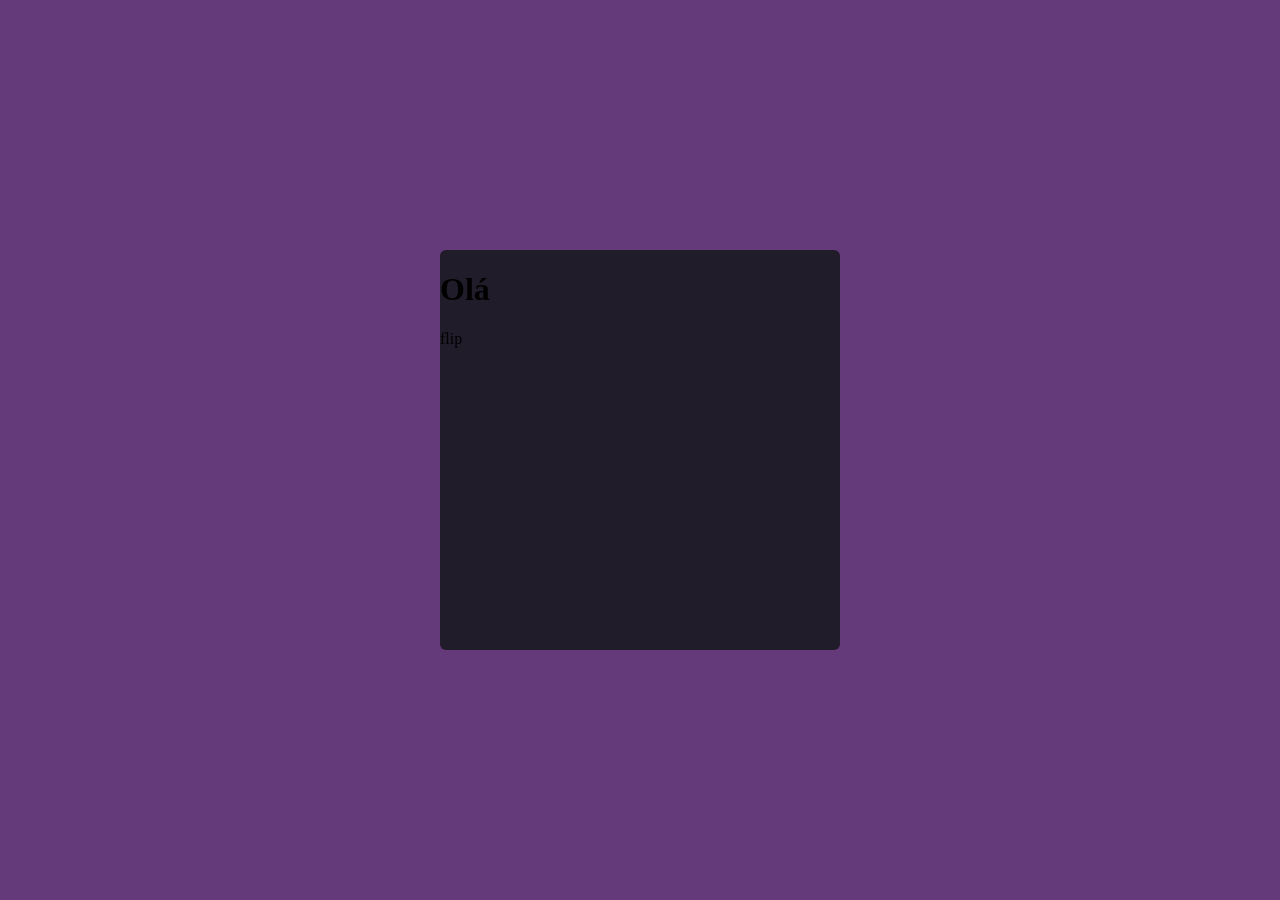
<file: portfolio/cartao/index.html>
<!DOCTYPE html>
<html lang="en">
<head>
    <meta charset="UTF-8">
    <meta http-equiv="X-UA-Compatible" content="IE=edge">
    <meta name="viewport" content="width=device-width, initial-scale=1.0">
    <title>Cartão de visitas</title>

    <style>
        body {
            background-color: #643a7a;
        }

        .frame{
            position: absolute;
            background-color: #201c29;
            top: 50%;
            left: 50%;
            width: 400px;
            height: 400px;
            margin-top: -200px;
            margin-left: -200px;
            box-shadow: 8px 16px 16px rgba(0 0 0 0.6);
            border-radius: 6px;
        }

        .flip-me {
            position: absolute;
            top: 20%;
            left: 77%;
            font-size: 20px;
            transform: rotate (-90deg);
        }

        .front h1 {
            font-size: 2.5rem;
            margin: 1rem 3rem;
            color: #ef3f96;
        }

        p {
            position: absolute;
            top: 60%;
            left: 10%;
            color: rgba(255, 255, 255, 0.2);
        }

        .card:hover  .flip{
            transform: rotateX(180deg) translate3d(0, 0, 0);
        }

        .flip {
            transform-style: preserve-3d;
            transition: all 0.7s ease-in-out;
            perspective: 1000px;
        }

        .front,
        .back {
            -webkit-backface-visibility: hidden;
            width: 100%;
            height: 100%;
            background-color: #201c29;
        }

        .card .back{
            transform: rotateX(-180deg);
            position: absolute;
            top: 10;
            left: 10;
        }

        .back {
            letter-spacing: 2px;
            text-align: center;

        }

        .back h2 {
            font-size: 2rem;
            color: #ef3f96;
        }

        .back h3 {
            font-size: 1.8rem;
            color: rgba(255, 255, 255, 0.7);
        }

        .network > a > img {
            width: 32px;
        }

        .network > a > img:hover {
            cursor: pointer;
            width: 42px;
        }
    </style>

</head>
<body>
    <div class="frame">
        <div class="card">
            <div class="flip">
                <h1>Olá</h1>
                <div class="front">flip</div>

                <div class="back">
                    <h2>Heitor</h2>
                    <h3>Web Dveloper</h3>

                    <div class="network">
                        <a href="" target="_blank">
                            <img src="images/github.svg" alt="logo Githug"></a>
                        <a href="" target="_blank">
                            <img src="images/linkedin.svg" alt="Logo Linkedin"></a>
                        <a href="" target="_blank">
                        </a> <img src="images/instagram.svg" alt="Logo instagram"></a>
                    </div>
                </div>
            </div>
        </div>
    </div>
</body>
</html>
</file>
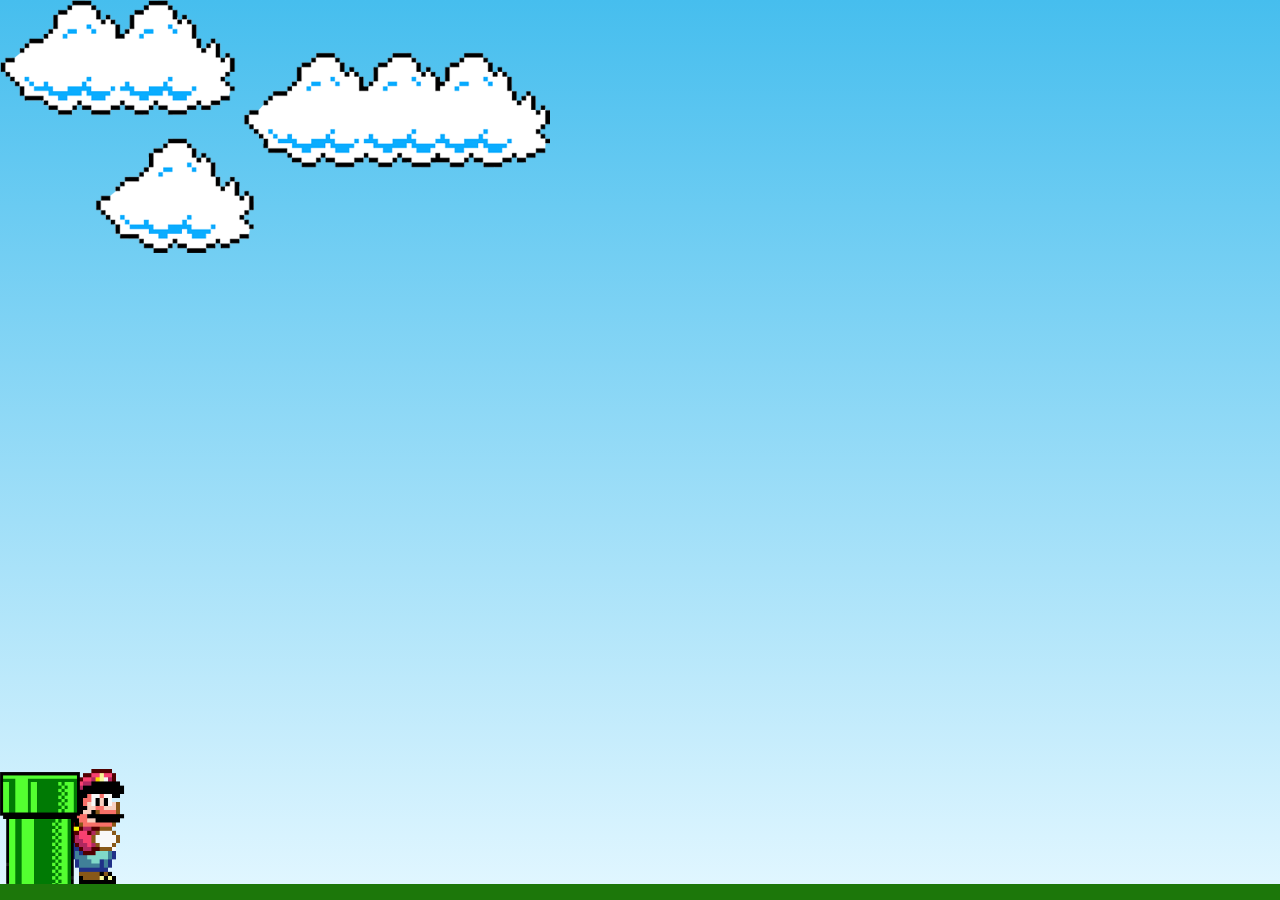
<file: portfolio/mario/index.html>
<!DOCTYPE html>
<html lang="en">
<head>
    <meta charset="UTF-8">
    <meta http-equiv="X-UA-Compatible" content="IE=edge">
    <meta name="viewport" content="width=device-width, initial-scale=1.0">
    <title>Mario Jump</title>
    <link rel="stylesheet" href="style.css">
</head>
<body>
   <div class="gameBoard">
    <img src="img/clouds.png" alt="nuvens" class="clouds">
    <img src="img/mario.gif" alt="personagem mario" class="mario">
    <img src="img/pipe.png" alt="cano" class="pipe">
   </div> 
</body>

<script src="script.js"></script>
</html>
</file>
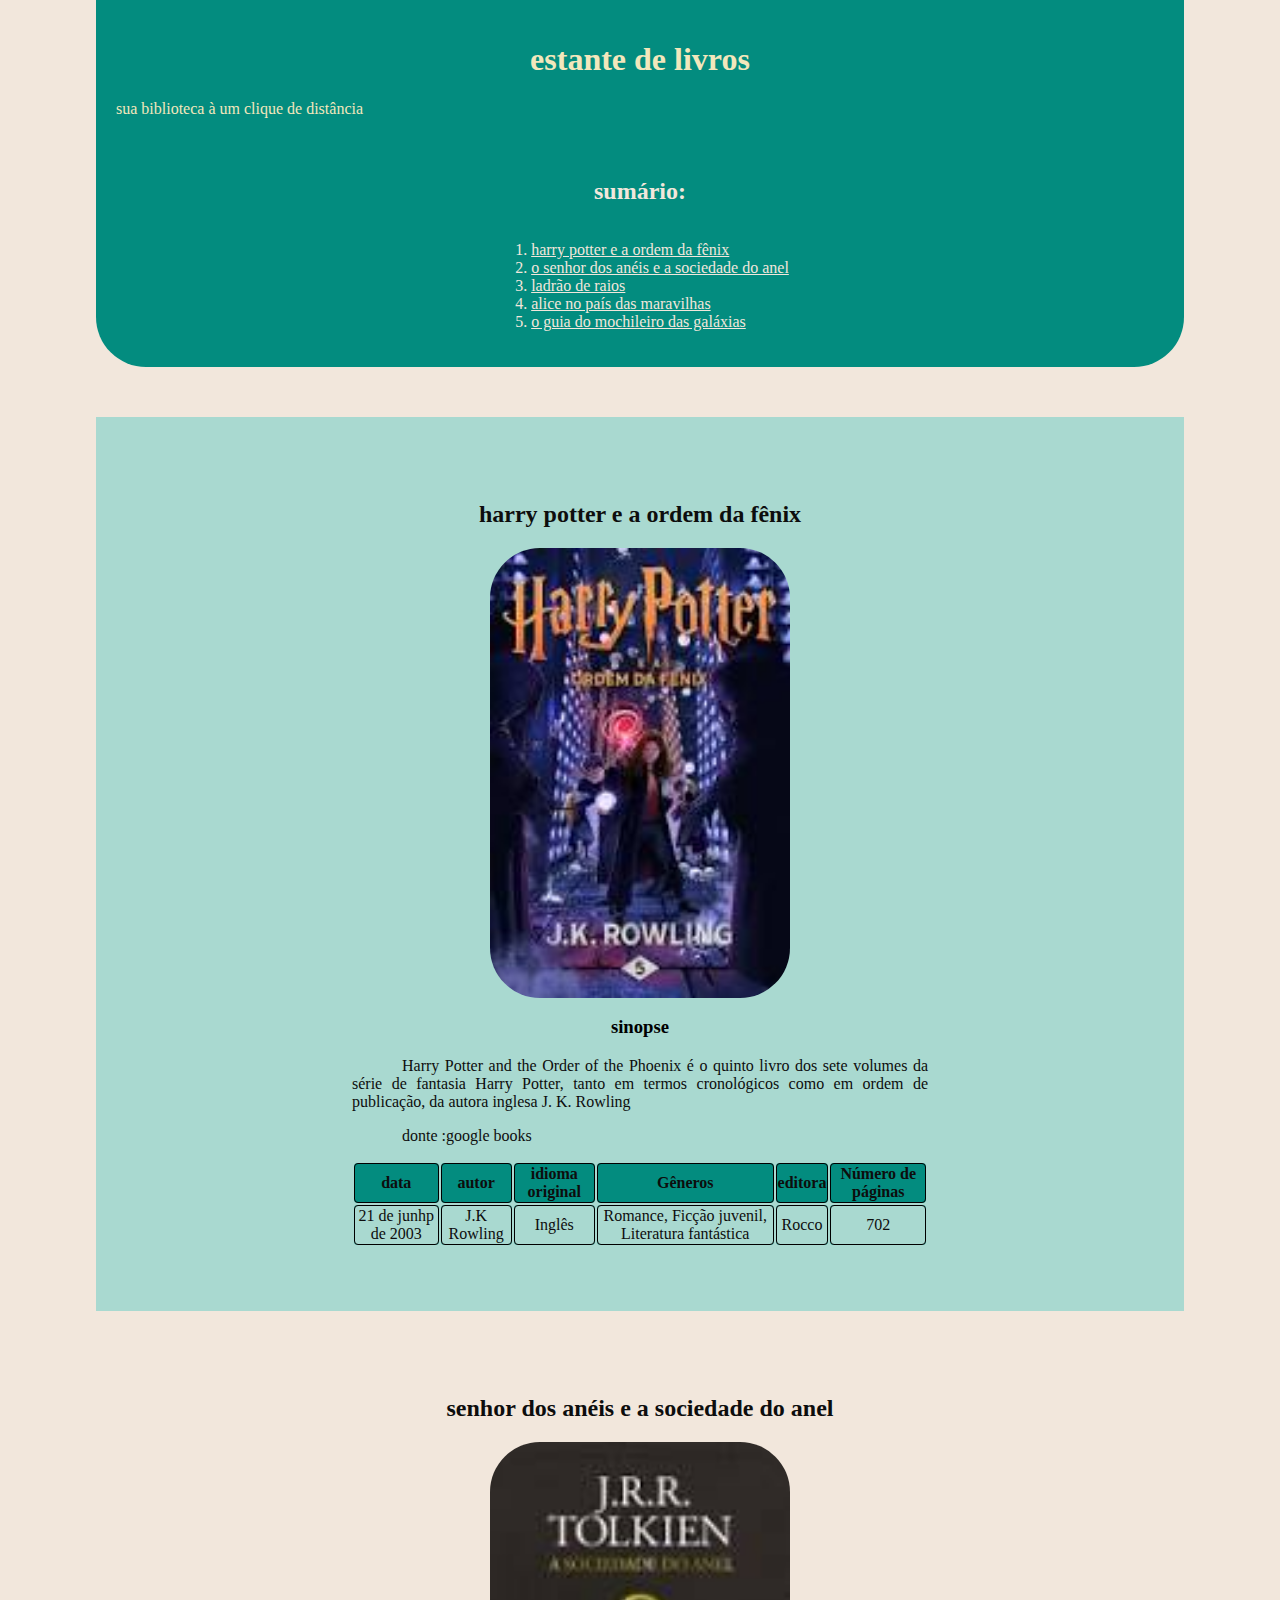
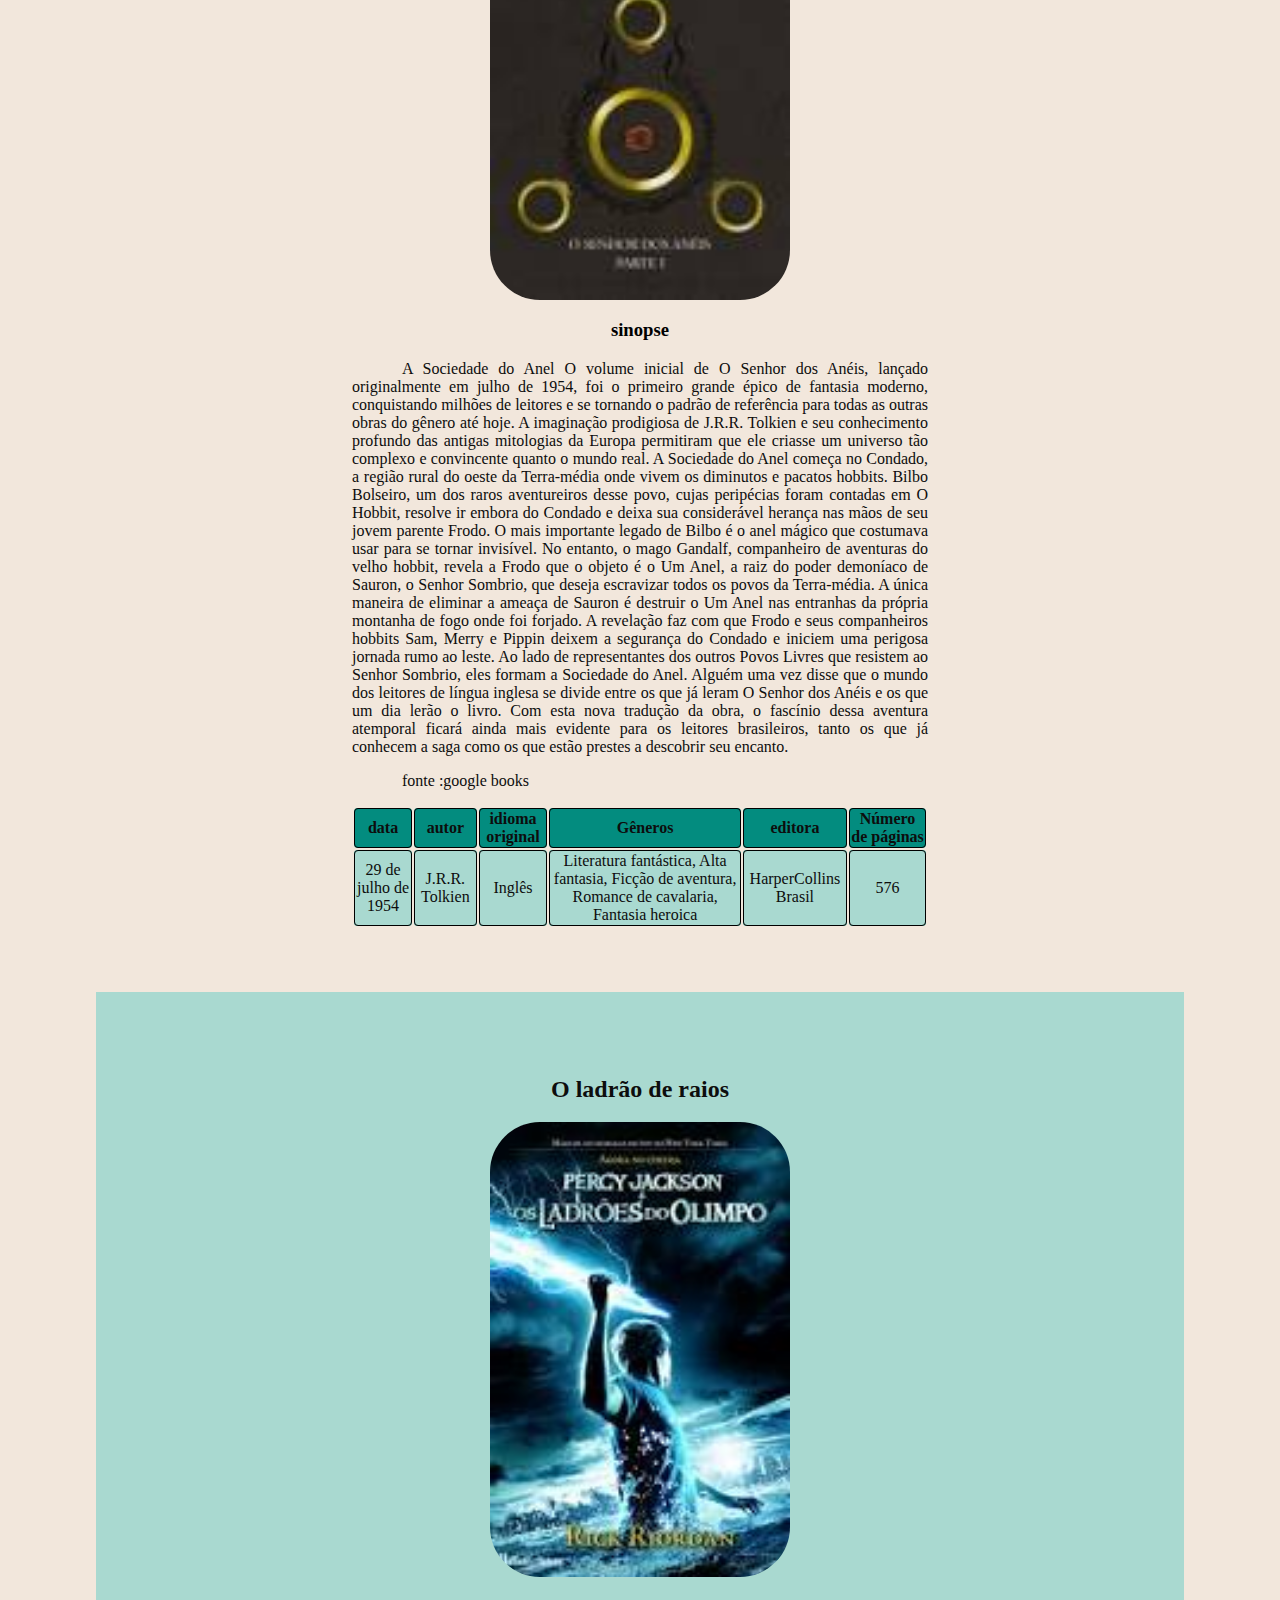
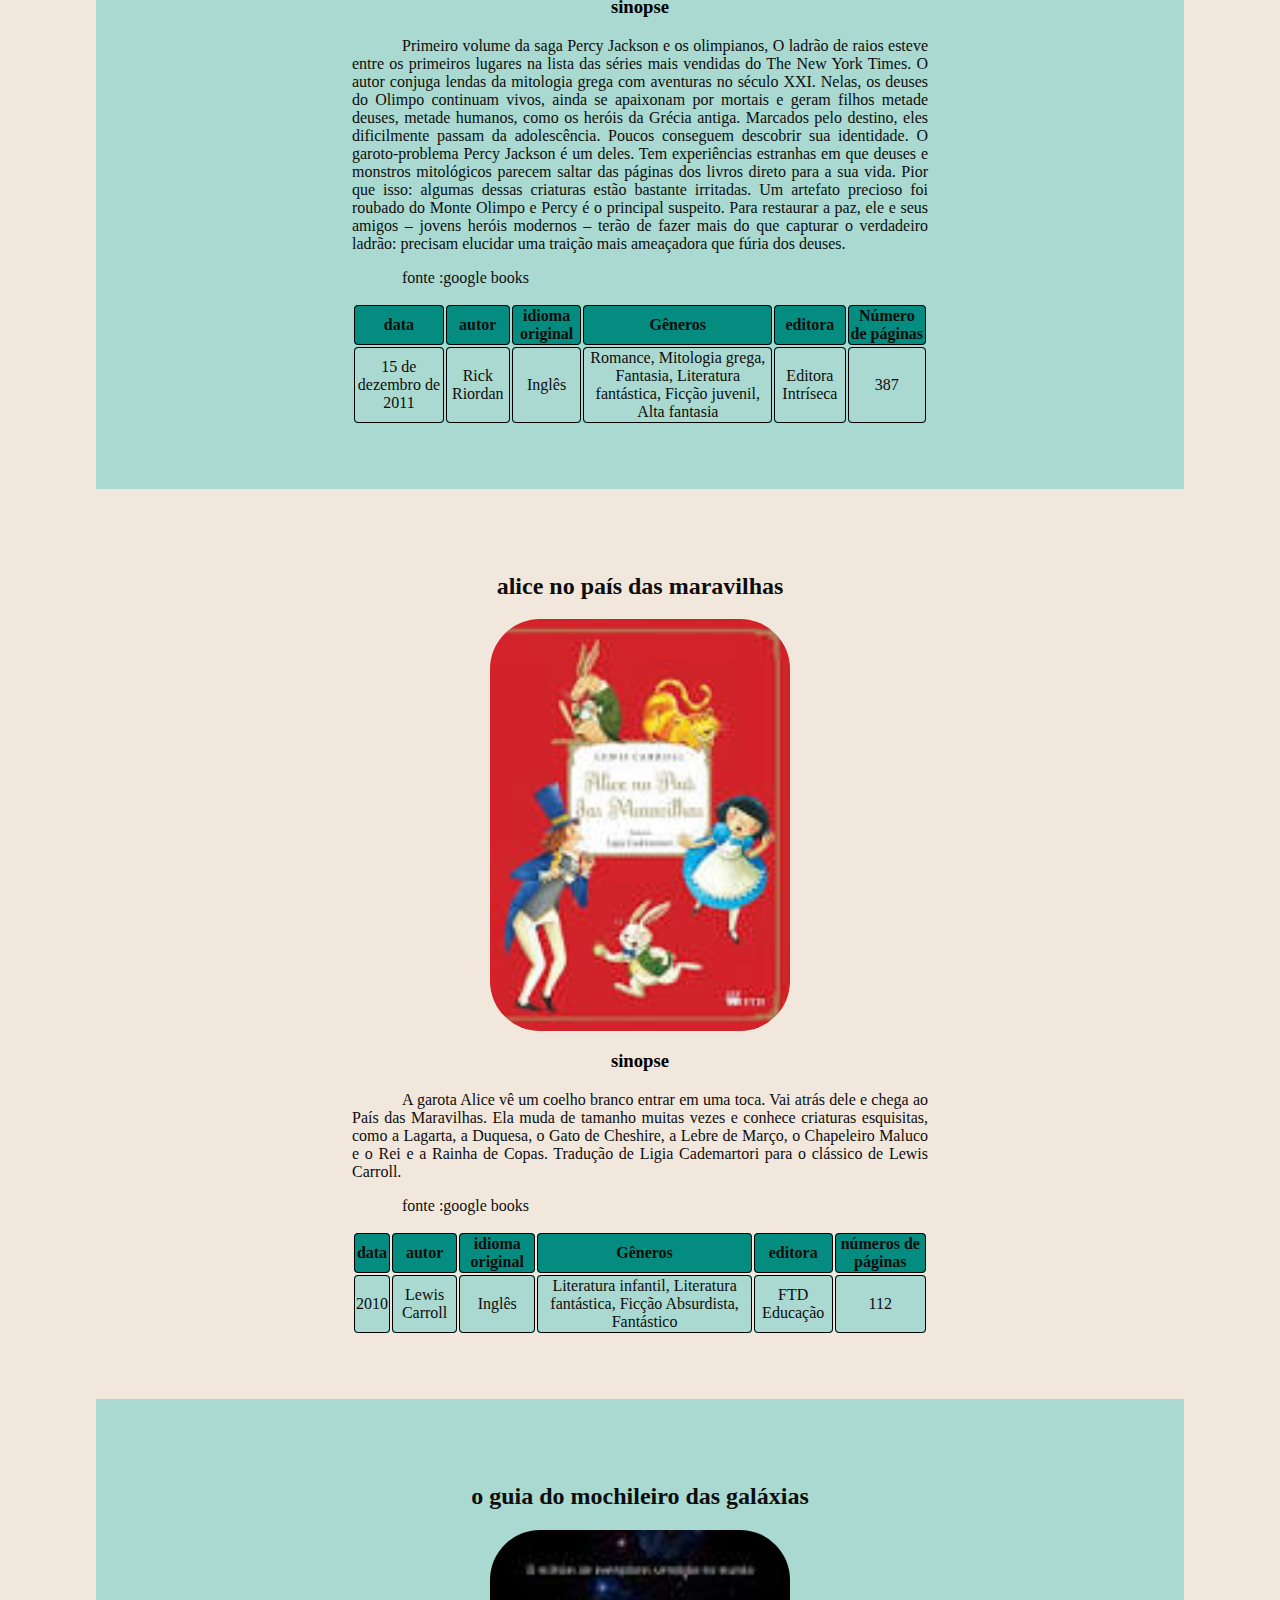
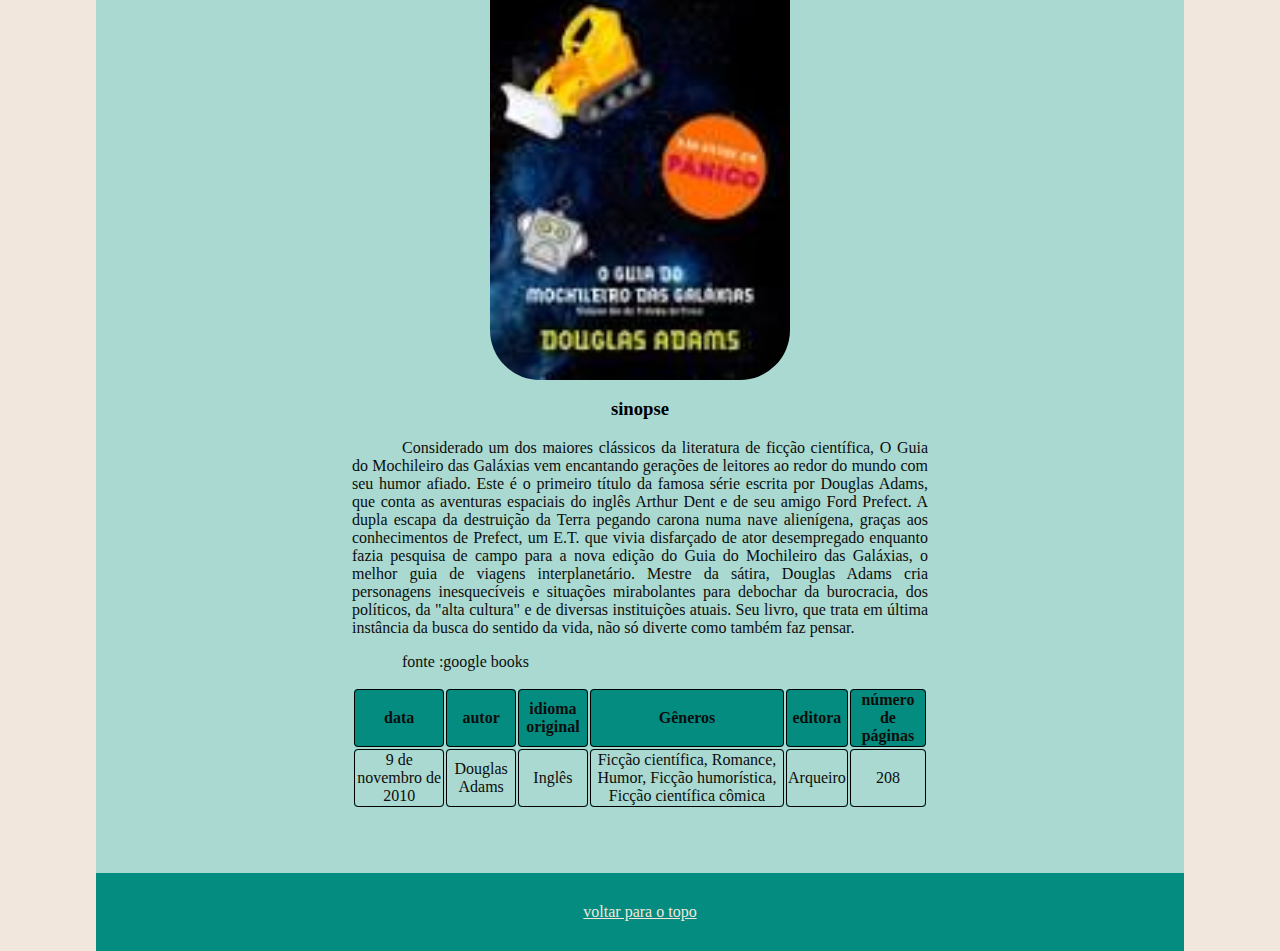
<file: portfolio/estante/estante.html>
<!DOCTYPE html>
<html lang="en">
<head>
    <meta charset="UTF-8">
    <meta http-equiv="X-UA-Compatible" content="IE=edge">
    <meta name="viewport" content="width=device-width, initial-scale=1.0">
    <link rel="stylesheet" type="text/css" href="style.css" />
    <title>estante de livros</title>
</head>
<body> 
    <div id="header">
        <h1>estante de livros</h1>
        <p1 id="yourlibrary">sua biblioteca à um clique de distância</p1>
    </div>
    <div id="summary">
        <h2>sumário:</h2>
        <ol>
            <li><a href="#sectionHP">harry potter e a ordem da fênix</a></li>
            <li><a href="#sectionSA">o senhor dos anéis e a sociedade do anel</a></li>
            <li><a href="#sectionPJ"> ladrão de raios</a></li>
            <li><a href="#sectionAPM">alice no país das maravilhas</a></li>
            <li><a href="#sectionOG">o guia do mochileiro das galáxias</a></li>
        </ol> 
    </div>
    <section id="sectionHP">
        <h2 class="bookTitle">harry potter e a ordem da fênix</h2>
        <img src="img/hp fenix.jpg" alt="capa do lviro Harry Potter">
        <h3>sinopse</h3>
        <p>Harry Potter and the Order of the Phoenix é o quinto livro dos sete volumes da série de fantasia Harry Potter, tanto em termos cronológicos como em ordem de publicação, da autora inglesa J. K. Rowling</p>
        <p>donte :google books</p>
        <table>
            <thead>
            <th>data</th>
            <th>autor</th>
            <th>idioma original</th>
            <th>Gêneros</th>
            <th>editora</th>
            <th>Número de páginas</th>
            </thead>
            <tbody>
                <tr>
                    <td>21 de junhp de 2003</td>
                    <td>J.K Rowling</td>
                    <td>Inglês</td>
                    <td> Romance, Ficção juvenil, Literatura fantástica</td>
                    <td>Rocco</td>
                    <td>702</td>
                </tr>
            </tbody>
        </table>
    </section>
    <section id="sectionSA">
        <h2 class="bookTitle">senhor dos anéis e a sociedade do anel</h2>
        <img src="img/sda sda.jpg" alt="capa do lviro senhor dos anéis">
        <h3>sinopse</h3>
        <p>A Sociedade do Anel O volume inicial de O Senhor dos Anéis, lançado originalmente em julho de 1954, foi o primeiro grande épico de fantasia moderno, conquistando milhões de leitores e se tornando o padrão de referência para todas as outras obras do gênero até hoje. A imaginação prodigiosa de J.R.R. Tolkien e seu conhecimento profundo das antigas mitologias da Europa permitiram que ele criasse um universo tão complexo e convincente quanto o mundo real. A Sociedade do Anel começa no Condado, a região rural do oeste da Terra-média onde vivem os diminutos e pacatos hobbits. Bilbo Bolseiro, um dos raros aventureiros desse povo, cujas peripécias foram contadas em O Hobbit, resolve ir embora do Condado e deixa sua considerável herança nas mãos de seu jovem parente Frodo. O mais importante legado de Bilbo é o anel mágico que costumava usar para se tornar invisível. No entanto, o mago Gandalf, companheiro de aventuras do velho hobbit, revela a Frodo que o objeto é o Um Anel, a raiz do poder demoníaco de Sauron, o Senhor Sombrio, que deseja escravizar todos os povos da Terra-média. A única maneira de eliminar a ameaça de Sauron é destruir o Um Anel nas entranhas da própria montanha de fogo onde foi forjado. A revelação faz com que Frodo e seus companheiros hobbits Sam, Merry e Pippin deixem a segurança do Condado e iniciem uma perigosa jornada rumo ao leste. Ao lado de representantes dos outros Povos Livres que resistem ao Senhor Sombrio, eles formam a Sociedade do Anel. Alguém uma vez disse que o mundo dos leitores de língua inglesa se divide entre os que já leram O Senhor dos Anéis e os que um dia lerão o livro. Com esta nova tradução da obra, o fascínio dessa aventura atemporal ficará ainda mais evidente para os leitores brasileiros, tanto os que já conhecem a saga como os que estão prestes a descobrir seu encanto.</p>
        <p>fonte :google books</p>
        <table>
            <thead>
            <th>data</th>
            <th>autor</th>
            <th>idioma original</th>
            <th>Gêneros</th>
            <th>editora</th>
            <th>Número de páginas</th>
            </thead>
            <tbody>
                <tr>
                    <td>29 de julho de 1954</td>
                    <td>J.R.R. Tolkien</td>
                    <td>Inglês</td>
                    <td> Literatura fantástica, Alta fantasia, Ficção de aventura, Romance de cavalaria, Fantasia heroica</td>
                    <td>HarperCollins Brasil</td>
                    <td>576</td>
                </tr>
            </tbody>
        </table>
    </section>
    <section id="sectionPJ">
        <h2 class="bookTitle">O ladrão de raios</h2>
        <img src="img/pj lr.jpg" alt="capa do lviro ladrão de raios">
        <h3>sinopse</h3>
        <p>Primeiro volume da saga Percy Jackson e os olimpianos, O ladrão de raios esteve entre os primeiros lugares na lista das séries mais vendidas do The New York Times. O autor conjuga lendas da mitologia grega com aventuras no século XXI. Nelas, os deuses do Olimpo continuam vivos, ainda se apaixonam por mortais e geram filhos metade deuses, metade humanos, como os heróis da Grécia antiga. Marcados pelo destino, eles dificilmente passam da adolescência. Poucos conseguem descobrir sua identidade. O garoto-problema Percy Jackson é um deles. Tem experiências estranhas em que deuses e monstros mitológicos parecem saltar das páginas dos livros direto para a sua vida. Pior que isso: algumas dessas criaturas estão bastante irritadas. Um artefato precioso foi roubado do Monte Olimpo e Percy é o principal suspeito. Para restaurar a paz, ele e seus amigos – jovens heróis modernos – terão de fazer mais do que capturar o verdadeiro ladrão: precisam elucidar uma traição mais ameaçadora que fúria dos deuses.</p>
        <p>fonte :google books</p>
        <table>
            <thead>
            <th>data</th>
            <th>autor</th>
            <th>idioma original</th>
            <th>Gêneros</th>
            <th>editora</th>
            <th>Número de páginas</th>
            </thead>
            <tbody>
                <tr>
                    <td>15 de dezembro de 2011</td>
                    <td>Rick Riordan</td>
                    <td>Inglês</td>
                    <td>Romance, Mitologia grega, Fantasia, Literatura fantástica, Ficção juvenil, Alta fantasia</td>
                    <td>Editora Intríseca</td>
                    <td>387</td>
                </tr>
            </tbody>
        </table>
    </section>
    <section id="sectionAPM">
        <h2 class="bookTitle">alice no país das maravilhas</h2>
        <img src="img/alice.jpg" alt="capa do lviro ladrão de raios">
        <h3>sinopse</h3>
        <p>A garota Alice vê um coelho branco entrar em uma toca. Vai atrás dele e chega ao País das Maravilhas. Ela muda de tamanho muitas vezes e conhece criaturas esquisitas, como a Lagarta, a Duquesa, o Gato de Cheshire, a Lebre de Março, o Chapeleiro Maluco e o Rei e a Rainha de Copas. Tradução de Ligia Cademartori para o clássico de Lewis Carroll.</p>
        <p>fonte :google books</p>
        <table>
            <thead>
            <th>data</th>
            <th>autor</th>
            <th>idioma original</th>
            <th>Gêneros</th>
            <th>editora</th>
            <th>números de páginas</th>
            </thead>
            <tbody>
                <tr>
                    <td>2010</td>
                    <td>Lewis Carroll</td>
                    <td>Inglês</td>
                    <td> Literatura infantil, Literatura fantástica, Ficção Absurdista, Fantástico</td>
                    <td>FTD Educação</td>
                    <td>112</td>
                </tr>
            </tbody>
        </table>
    </section>
    <section id="sectionOG">
        <h2 class="bookTitle">o guia do mochileiro das galáxias</h2>
        <img src="img/abc.jpg" alt="capa do lviro ladrão de raios">
        <h3>sinopse</h3>
        <p>Considerado um dos maiores clássicos da literatura de ficção científica, O Guia do Mochileiro das Galáxias vem encantando gerações de leitores ao redor do mundo com seu humor afiado.

            Este é o primeiro título da famosa série escrita por Douglas Adams, que conta as aventuras espaciais do inglês Arthur Dent e de seu amigo Ford Prefect.
            
            A dupla escapa da destruição da Terra pegando carona numa nave alienígena, graças aos conhecimentos de Prefect, um E.T. que vivia disfarçado de ator desempregado enquanto fazia pesquisa de campo para a nova edição do Guia do Mochileiro das Galáxias, o melhor guia de viagens interplanetário.
            
            Mestre da sátira, Douglas Adams cria personagens inesquecíveis e situações mirabolantes para debochar da burocracia, dos políticos, da "alta cultura" e de diversas instituições atuais. Seu livro, que trata em última instância da busca do sentido da vida, não só diverte como também faz pensar.</p>
        <p>fonte :google books</p>
        <table>
            <thead>
            <th>data</th>
            <th>autor</th>
            <th>idioma original</th>
            <th>Gêneros</th>
            <th>editora</th>
            <th>número de páginas</th>
            </thead>
            <tbody>
                <tr>
                    <td>9 de novembro de 2010</td>
                    <td>Douglas Adams</td>
                    <td>Inglês</td>
                    <td>Ficção científica, Romance, Humor, Ficção humorística, Ficção científica cômica</td>
                    <td>Arqueiro</td>
                    <td>208</td>
                </tr>
            </tbody>
        </table>
    </section>
    <footer>
        <a href="#header">voltar para o topo</a>
    </footer>
</body>
</html>
</file>
<file: portfolio/mario/style.css>
* {
    margin: 0;
    padding: 0;
    box-sizing: border-box;
  }
  
  .gameBoard {
    width: 100%;
    height: 100vh;
    border-bottom: 1rem solid rgb(28, 119, 10);
    margin: 0 auto;
    position: relative;
    overflow: hidden;
    background: linear-gradient(#46beee, #e0f6ff);
  }
  
  .pipe {
    position: absolute;
    width: 80px;
    height: 112px;
    bottom: 0;
    animation: pipeAnimation 2s infinite linear;
  }
  
  @keyframes pipeAnimation {
    from {
      right: -80px;
    }
    to {
      right: 100%;
    }
  }
  
  .mario {
    position: absolute;
    bottom: 0;
    width: 150px;
  }
  
  .jump {
    animation: jumpAnimation 500ms infinite ease-out;
  }
  
  @keyframes jumpAnimation {
    0% {
      bottom: 0;
    }
    40% {
      bottom: 180px;
    }
    50% {
      bottom: 180px;
    }
    60% {
      bottom: 180px;
    }
    100% {
      bottom: 0;
    }
  }
  
  .clouds {
    position: absolute;
    width: 550px;
    animation: cloudsAnimation 25s infinite linear;
  }
  
  @keyframes cloudsAnimation {
    from {
      right: -550px;
    }
    to {
      right: 100%;
    }
  }
</file>
<file: portfolio/estante/style.css>
html {
    scroll-behavior: smooth;
}

/*corpo da aplicação*/
body {
  /*background */  
  background-color: #f2e7dc;
    /* texto */  
    color: #0d0d0d;
    text-align: justify;

     /* alinhamento e tamanho*/  
     /* 1rem=16px, tela grande = font-size: 16px, tela média = font-size: 15px, tela pequenas = font-size  */
     width: 85%;
     margin: auto;
}

section {
   /* espaçamento dentro da secão*/
    padding: 64px 256px ;
  /*  padding-top: 64px;
    padding-right: 256px;
    padding-bottom: 64px;
    padding-left: 256px; */
}
  /* tabela */
  table {
    width: 100%
}
td {
    /*background */
    background-color: #a9d9d0;
}
td, th {
    /* borda no formato shorthand*/
    border: #000 solid 1px; 
    border-radius: 4px;
    /*alinhamento do texto*/
    text-align: center;
}
tr {
    /* background*/
    background-color: #038c7f;
}

p {
    text-align: justify;
    text-indent: 50px;
}
h1, h2, h3{
    text-align: center;
}
h3{
    color: #000;
}
/* links */
a:link{
color: #f2e7dc;  /* link normal*/
}
a:visited {
    color: #95bfb8; /*link visitado*/
}
a:hover{
color: #025454 /*mouse sobre o link*/
}
a:active{
    color:#0d0d0d /*link selecionado*/
}

/*imagem*/
img {
    width: 300px;
    display: block;
    margin: auto;
    border-radius: 50px;
}
/*classes de IDs*/
.booktitle {
    background-color: #a9d9d0;
    color: #027373;
    text-align: center;
}

#sectionHP, 
#sectionPJ, 
#sectionOG {
    background-color: #a9d9d0;
}
#header{
background-color: #038c7f;
color: #f2e7bc;
padding: 20px;
margin-bottom: 0px;
}
#summary{
background-color: #038c7f;
color: #f2e7dc;
padding: 20px;
margin-bottom: 50px;
border-radius: 0 0 50px 50px;

display: flex;
flex-direction: column;
align-items: center;
}
#yourlibrary {
    text-indent: 0px;
    text-align: center;
}
/* roda pé*/
footer {
    background-color: #038c7f;
    width: 100%;
    text-align: center;
    padding: 30px 0px;
}
</file>
